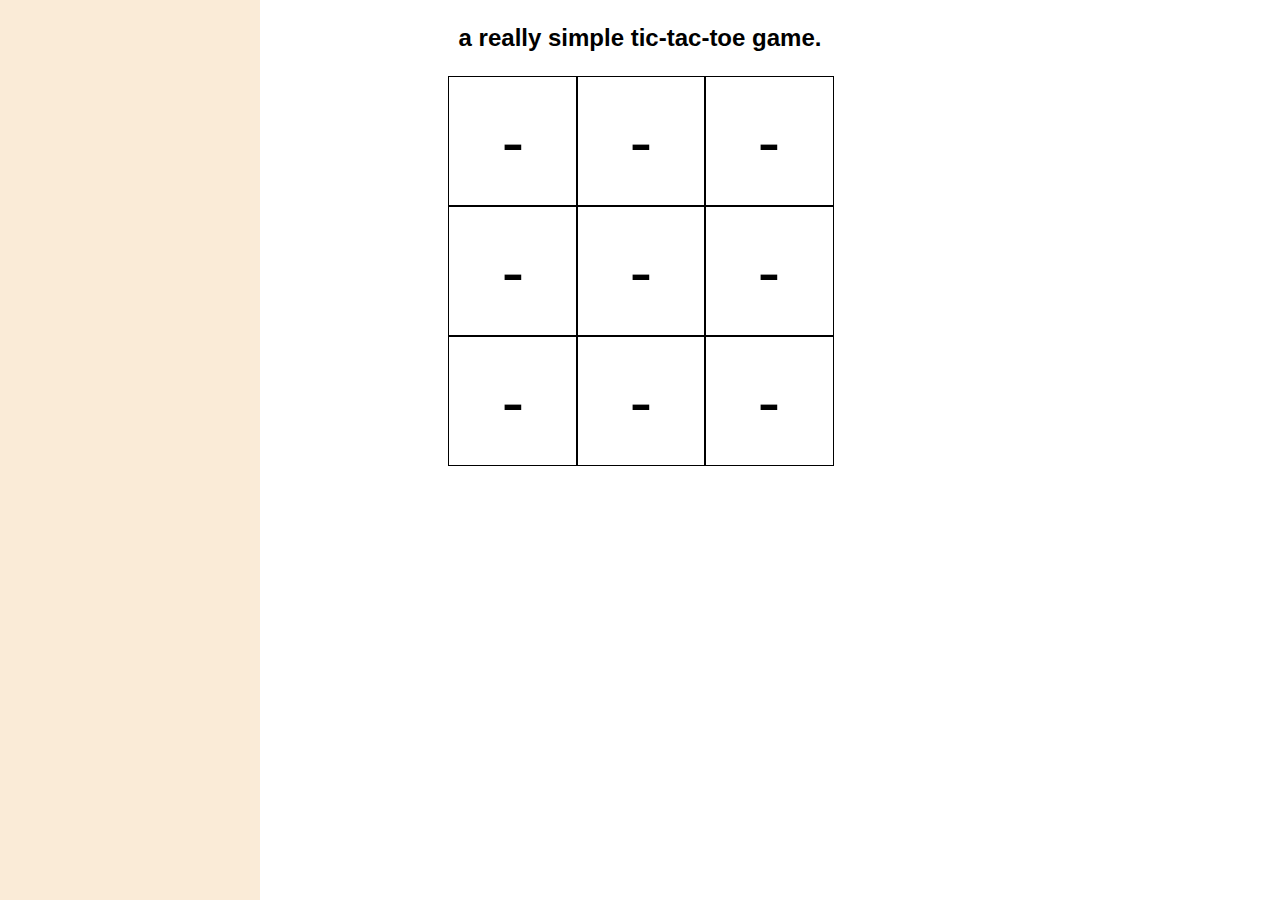
<file: index.html>
<!DOCTYPE html>
<html>
    <head>
        <title>tic-tac-toe game</title>
        <link rel="stylesheet" href="styles.css">

    </head>
    <body>
        <main>
            <div class="score" id="score">

            </div>
            <div class="game-container" id="game-container">
                <p class="title">a really simple tic-tac-toe game.</p>
                <div id="game" class="game" ></div>
                <div id="remarks" class="remarks" ></div>
            </div>

        </main>


        <script src="tictactoe.js">
            

        </script>
    </body>
</html>
</file>
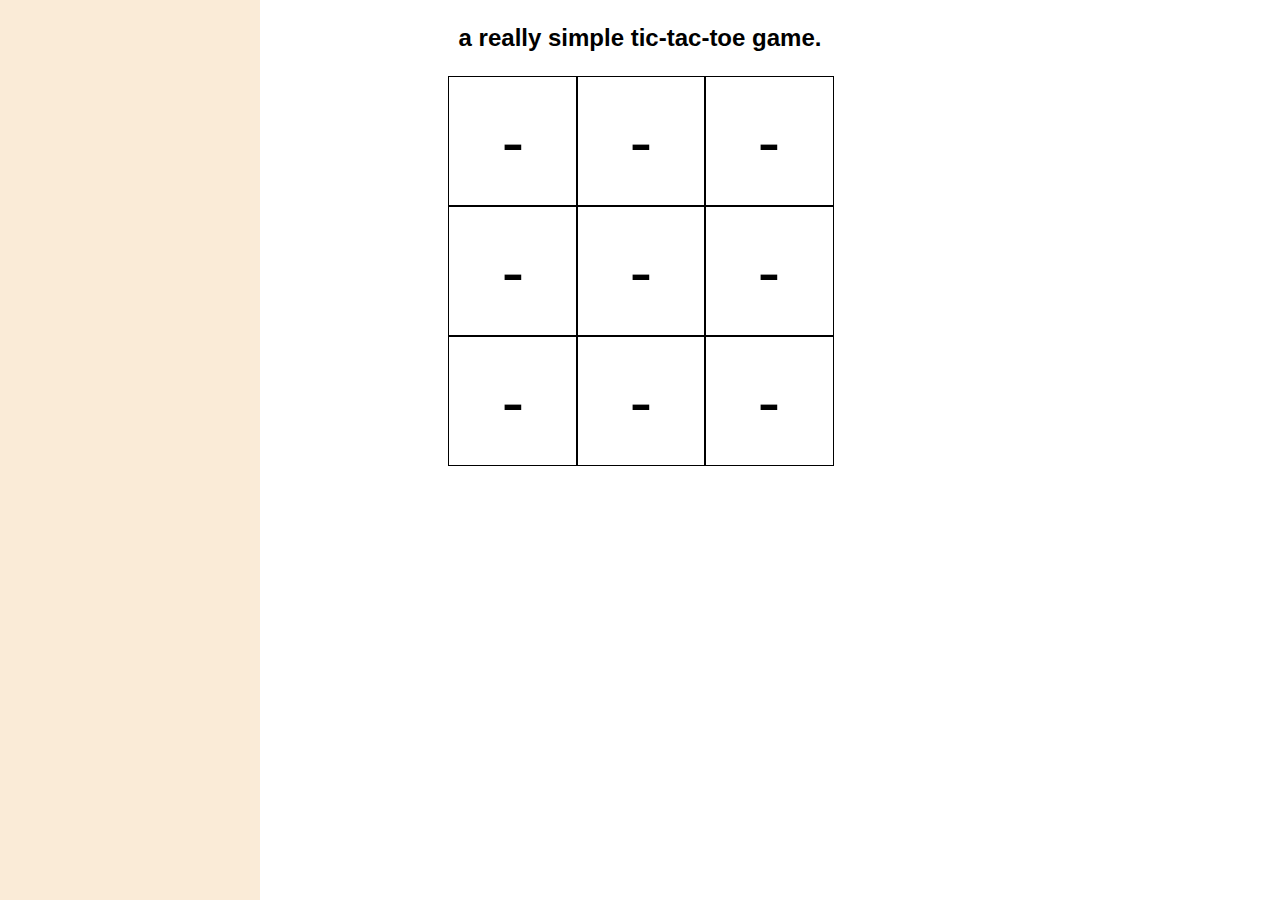
<file: tictactoe.html>
<!DOCTYPE html>
<html>
    <head>
        <title>tic-tac-toe game</title>
        <link rel="stylesheet" href="styles.css">

    </head>
    <body>
        <main>
            <div class="score" id="score">

            </div>
            <div class="game-container" id="game-container">
                <p class="title">a really simple tic-tac-toe game.</p>
                <div id="game" class="game" ></div>
                <div id="remarks" class="remarks" ></div>
            </div>

        </main>


        <script>
            let board =[
                ['-','-','-'],
                ['-','-','-'],
                ['-','-','-']
            ]

            let turn = 0;
            let latest = [{row: -1, col: -1}]
            let gameFinished = false

            function turnOf() {
                if (turn % 2 == 0) {
                    return 'X'
                }
                else {
                    return 'O'
                }
            }
            

            function boardInit() {
                document.getElementById('game').innerText = ''

                board.forEach((row,i) => {
                    const boardRow = document.createElement('div');
                    boardRow.className = "board-row"

                    
                    row.forEach((col,j) => {
                        const boardCell = document.createElement('div');    
                        boardCell.innerText = col;
                        boardCell.className = 'board-cell'

                        let former = boardCell.innerText

                        boardCell.onclick = () => {
                            if (!(gameFinished || turn == 9)) {
                                cellPlace(i,j, boardCell)
                                boardCell.style.color = 'black'
                                former = turnOf()
                                checkIfEnd()
                            }
                            
                        }
                        boardCell.onmouseenter = () => {
                            if (former == '-') {
                                boardCell.style.fontSize = '72px'
                                boardCell.style.color = 'gray'
                                if (turn % 2 == 0) {
                                    boardCell.innerText = 'X'
                                }
                                else {
                                    boardCell.innerText = 'O'
                                }
                            }

                        }
                        boardCell.onmouseleave = () => {
                            if (former == '-') {
                                boardCell.style.fontSize = '64px'
                                boardCell.innerText = '-'
                                boardCell.style.color = 'black'
                            }
                        }
                        

                        boardRow.appendChild(boardCell);

                    })

                    document.getElementById('game').appendChild(boardRow)
                })

            }


            function cellPlace(row, col, boardCell) {
                if (!['X','O'].includes(board[row][col])) {
                    if(turn % 2 == 0) {
                        console.log('x')
                        board[row][col] = 'X'
                        boardCell.innerText = 'X'
                    }
                    else {
                        console.log('o')
                        board[row][col] = 'O'
                        boardCell.innerText = 'O'
                    }
                    latest.row = row
                    latest.col = col
                    
                }
            }

            function checkIfEnd() {
                console.log(turnOf())
                whoseTurn = turnOf()

                let turnRow = Array(3).fill(whoseTurn)
                let vertical = []
                let horizontal= []
                let diagonalDown = []
                let diagonalUp = []

                console.log(latest)
                for (i = 0; i < 3; i++) {
                    vertical.push(board[latest.row][i])
                    horizontal.push(board[i][latest.col])
                    diagonalDown.push(board[i][i])
                    diagonalUp.push(board[i][2-i])
                }


                if (horizontal.join() == turnRow) {
                    console.log(whoseTurn + " won")
                    gameFinished = true
                }

                if (vertical.join() == turnRow) {
                    console.log(whoseTurn + " won")
                    gameFinished = true
                }

                if (diagonalDown.join() == turnRow) {
                    console.log(whoseTurn + " won")
                    gameFinished = true
                }

                if (diagonalUp.join() == turnRow) {
                    console.log(whoseTurn + " won")
                    gameFinished = true
                }

                if (turn == 8 || gameFinished) {
                    showEndScreen(whoseTurn)
                } else {
                    turn++
                }

            }

            function showEndScreen(win) {
                const remarks = document.getElementById('remarks')
                const remarksText = document.createElement('p')

                if (gameFinished) {
                    remarksText.innerText = `${win} has won the game!`
                }
                else {
                    remarksText.innerText = `it's a tie...`
                    gameFinished = true
                }
                
                

                const retry = document.createElement('button')
                retry.innerText = 'Restart Game'
                retry.onclick = restartBoard;

                remarks.appendChild(remarksText)
                remarks.appendChild(retry)

                document.getElementById("game-container").appendChild(remarks)

                
            }
            

            function restartBoard() {
                board = [
                    ['-','-','-'],
                    ['-','-','-'],
                    ['-','-','-']
                ]
                turn = 0;
                latest = [{row: -1, col: -1}]
                gameFinished = false
                boardInit()

                document.getElementById("remarks").innerText = '';

            }
            

            boardInit();

        </script>
    </body>
</html>
</file>
<file: styles.css>
body {
    text-align: center;
}
main {
    display: block;
    
}
.score {
    position: fixed;
    top: 0;
    bottom: 0;
    left: 0;
    width: 260px;
    background-color: antiquewhite;
}

.title {
    font-family: Arial;
    font-size: 24px;
    font-weight: bold;

}
.game {
    margin-bottom: 26px;    
}
.game-container {
    flex: 1;
}
.remarks {
    font-family: Arial;
    font-size: 20px;
    font-weight: bold;
    color: black;
    display: block;
    margin-bottom: 16px; 
}
.board-cell {
    display: flex;
    justify-content: center;
    align-items: center;
    width: 128px;
    height: 128px;
    font-size: 64px;
    font-weight: bold;
    font-family: Tahoma;
    border: solid 1px black
}

.board-row {
    display: grid;
    justify-content: center;
    grid-template-columns: 128px 128px 128px;
}
button {
    padding: 4px 16px;
    font-size: 16px;
    font-style: Arial;
}
@media (max-width:1250px) {
    .game-container {
        padding-left: 260px
    }
}
</file>
